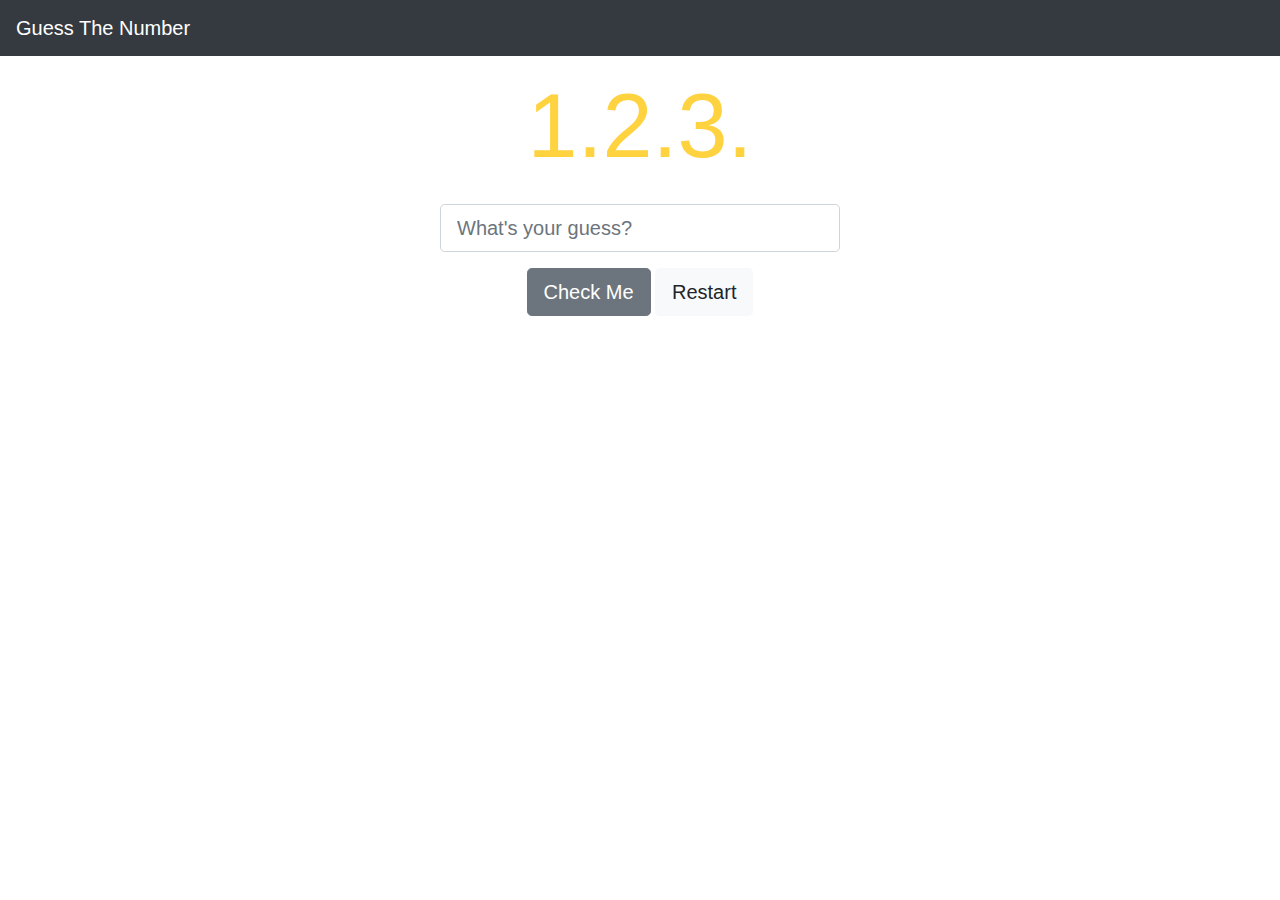
<file: GuessTheNumber/index.html>
<!DOCTYPE html>
<html>
<head>
    <title>Guess The Number</title>
    <link rel="stylesheet" href="https://stackpath.bootstrapcdn.com/bootstrap/4.3.1/css/bootstrap.min.css" integrity="sha384-ggOyR0iXCbMQv3Xipma34MD+dH/1fQ784/j6cY/iJTQUOhcWr7x9JvoRxT2MZw1T" crossorigin="anonymous">
    <link rel="stylesheet" type="text/css" href="style.css">
    <script src="script.js"></script>
</head>
<body class="text-center">
    <nav class="navbar navbar-dark bg-dark">
        <!-- Navbar content -->
        <a class="navbar-brand" href="#">Guess The Number</a>
    </nav>
    <main>
        <h1 class="banner p-3">1.2.3.</h1>
        <div class="form-group ">
            <input id="number-guess" class="form-control form-control-lg" type="number" placeholder="What's your guess?">
        </div>
        <div id="result">
            <!-- This is where the result will be-->
        </div>
        <button type="button" id="number-submit" class="btn btn-lg btn-secondary">Check Me</button>
        <button type="button" id="restart-game" class="btn btn-lg btn-light">Restart</button>
        <div id="history">
            <!-- This is where the guess history will be-->
        </div>
    </main>
</body>
</html>
</file>
<file: GuessTheNumber/style.css>
#number-guess, #result, #history {
    max-width: 400px;
    margin: 0 auto;
}

#history {
    margin-top: 16px;
}
  
.banner {
    color: #FFD23F;
    font-size: 90px;
    font-family: sans-serif;
}
</file>
